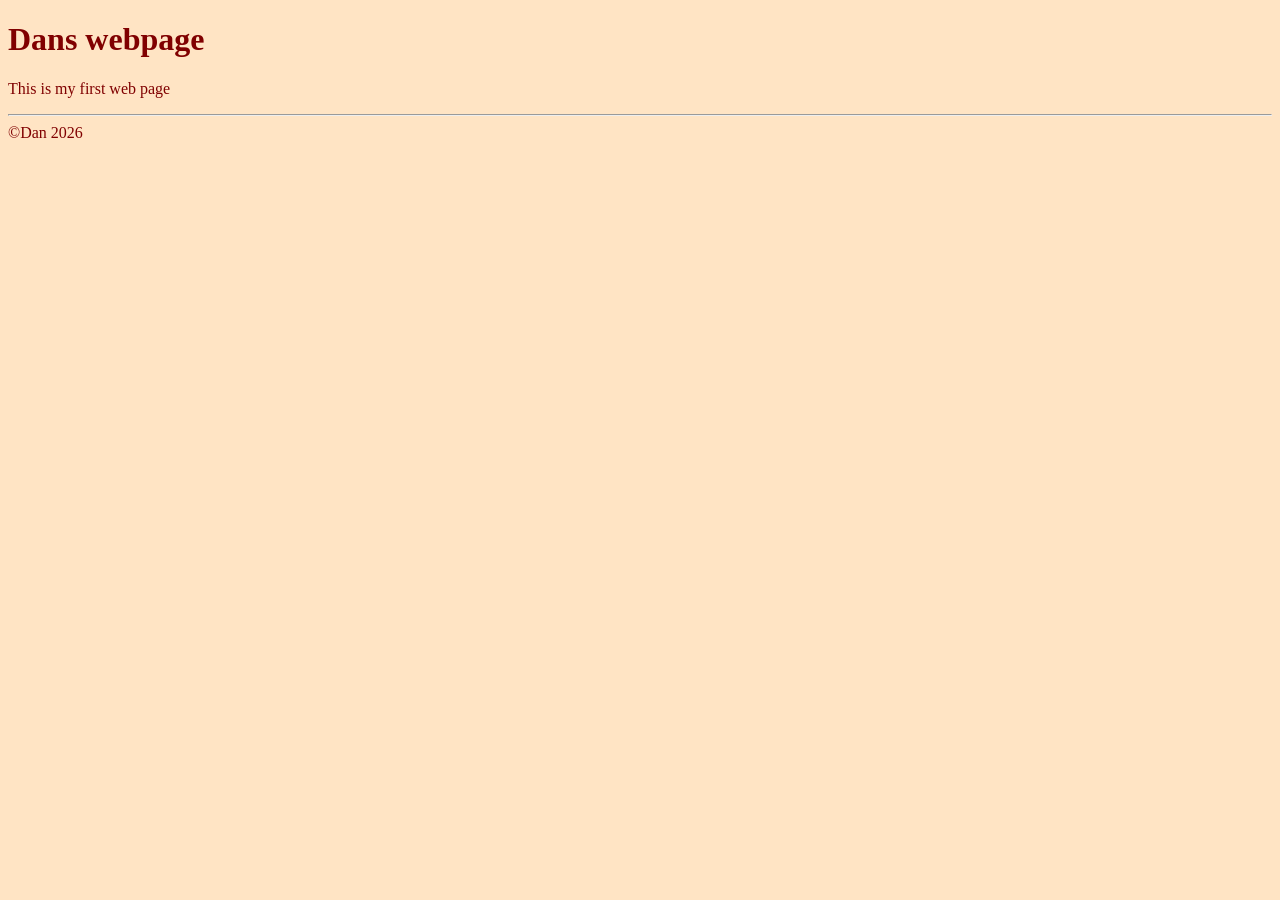
<file: index.html>
<!DOCTYPE html>
<html lang="en">
<head>
    <meta charset="UTF-8">
    <meta http-equiv="X-UA-Compatible" content="IE=edge">
    <meta name="viewport" content="width=device-width, initial-scale=1.0">
    <title>Dans Homepage</title>
    <link rel="stylesheet" href="styles/main_styles.css">
</head>
<body>
    <h1>Dans webpage</h1>
    <p>This is my first web page</p>
    <hr>
    <footer>
        &copy;Dan 2026  
    </footer>
</body>
</html>
</file>
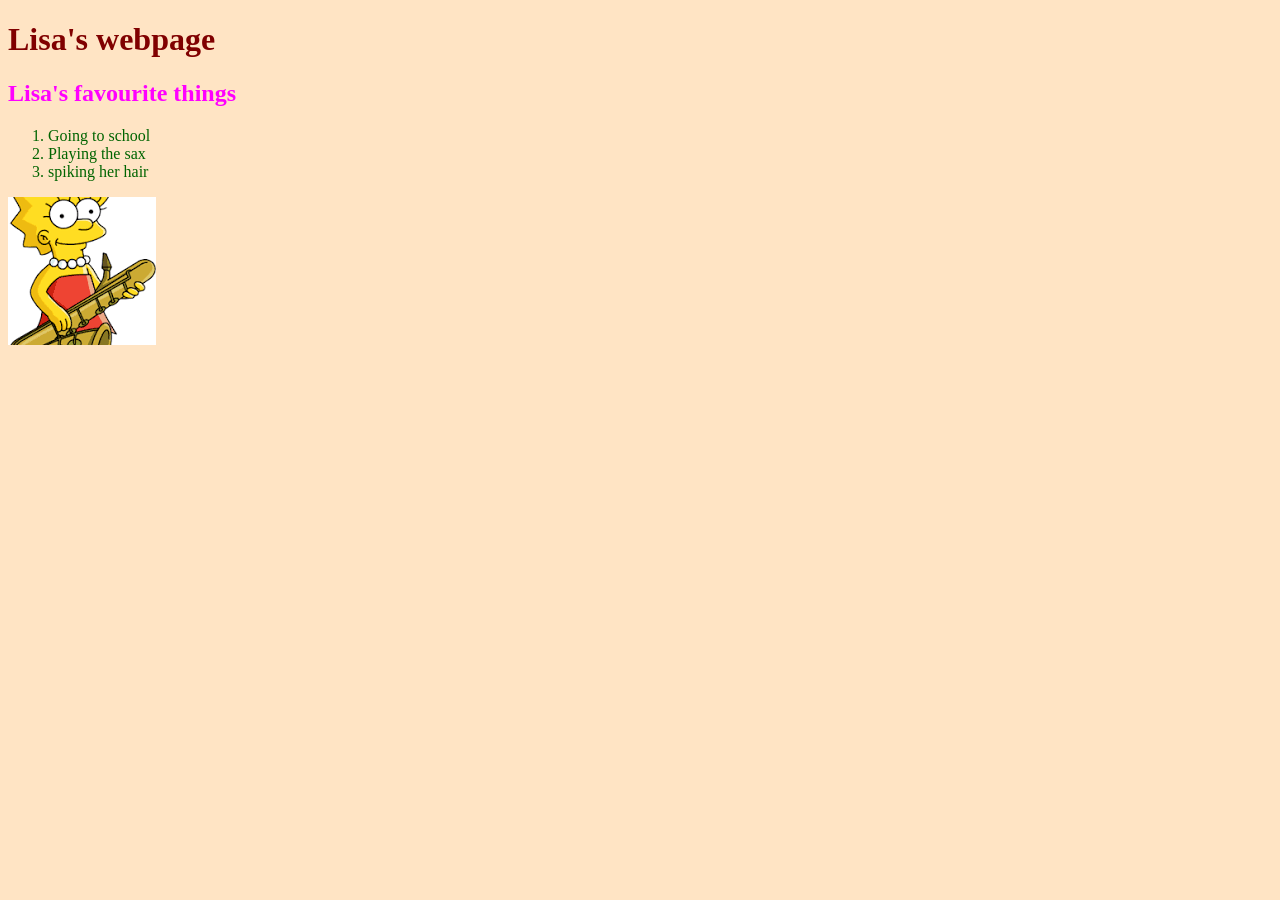
<file: lisa.html>
<!DOCTYPE html>
<html lang="en">
<head>
    <meta charset="UTF-8">
    <meta http-equiv="X-UA-Compatible" content="IE=edge">
    <meta name="viewport" content="width=device-width, initial-scale=1.0">
    <title>Lisa's webpage</title>
    <link rel="stylesheet" href="styles/main_styles.css">
<body>
    <h1>Lisa's webpage</h1>
    <h2>Lisa's favourite things</h2>
    <ol>
        <li>Going to school</li>
        <li>Playing the sax</li>
        <li>spiking her hair</li>
    </ol>
    <img src="images/lisa.png" alt="Lisa Simpson picture">
</body>
</html>
</file>
<file: styles/main_styles.css>
body{
    background-color: bisque;
    color: maroon;
}
h2 {
    color: magenta;
}

li{color: darkgreen;}
</file>
